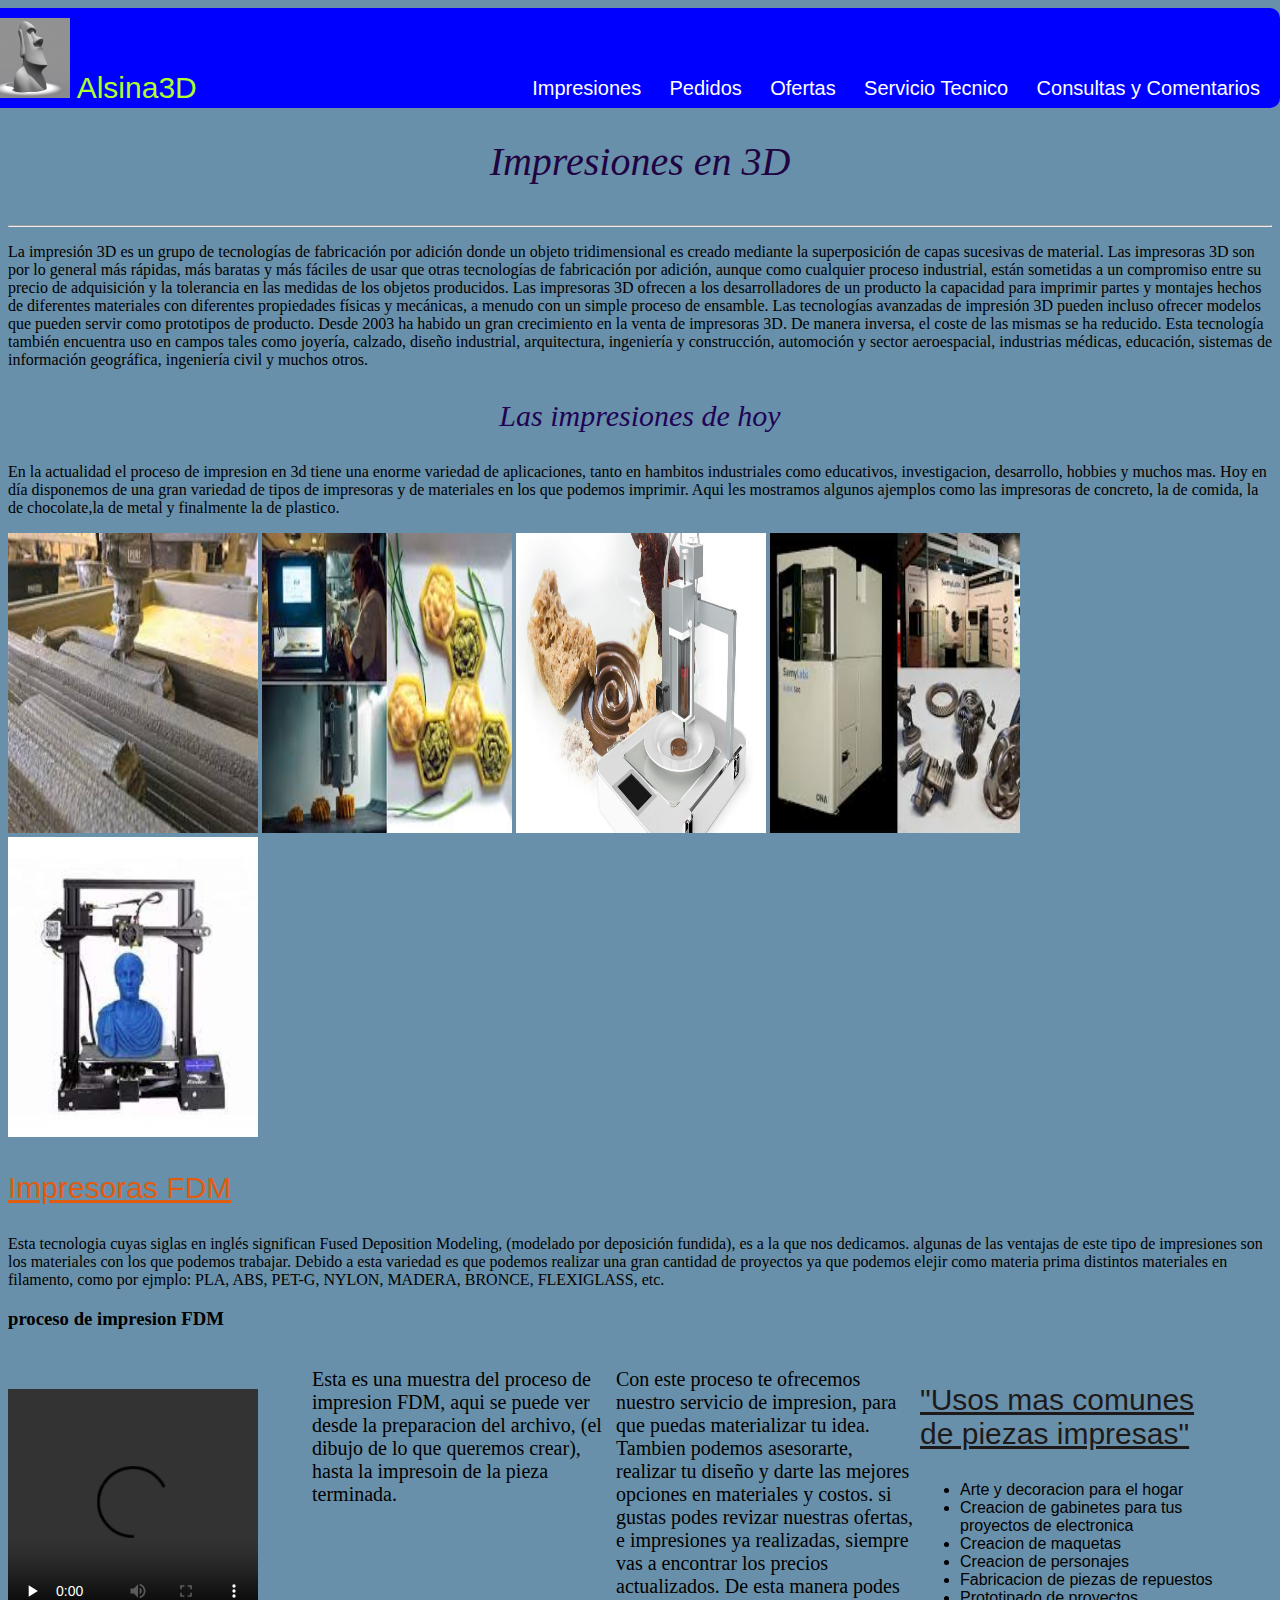
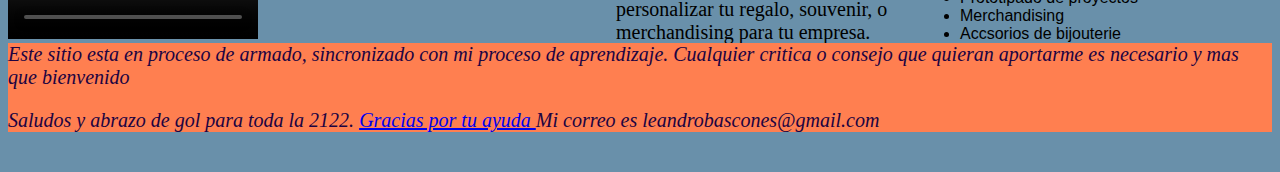
<file: index.html>
<!DOCTYPE html>
<html lang="en">
<head>
    <meta charset="UTF-8">
    <meta http-equiv="X-UA-Compatible" content="IE=edge">
    <meta name="viewport" content="width=device-width, initial-scale=1.0">
    <title>Alsina3D</title>
    <link rel="stylesheet" href="css/Estilos.css" />
</head>
<body>
 
    <header class="navegador">
       
        <a href="index.html"><img src="img/logo.jpg" width="80" height="80" alt="era el logo:("/> </a>  Alsina3D                                 
        <ul class="navegador">
            <li> 
                <a href="impresiones.html">Impresiones</a> 
            </li>
            <li>
                <a href="pedidos.html">Pedidos</a>
            </li>
            <li>
                <a href="ofertas.html">Ofertas</a>
            </li>
            <li>
                <a href="stecnico.html">Servicio Tecnico</a>
            </li>
            <li>
                <a href="cyc.html"> Consultas y Comentarios</a>
            </li>
        </ul>
    </header>
    
    <main>
        <section>
            <br> 
            <br>
            <br>
            <br>
            <br>
            <p class="titulo"> Impresiones en 3D</p>
            <hr>
            <p>La impresión 3D es un grupo de tecnologías de fabricación por adición donde un objeto tridimensional es creado mediante la superposición de capas sucesivas de material. Las impresoras 3D son por lo general más rápidas, más baratas y más fáciles de usar que otras tecnologías de fabricación por adición, aunque como cualquier proceso industrial, están sometidas a un compromiso entre su precio de adquisición y la tolerancia en las medidas de los objetos producidos. Las impresoras 3D ofrecen a los desarrolladores de un producto la capacidad para imprimir partes y montajes hechos de diferentes materiales con diferentes propiedades físicas y mecánicas, a menudo con un simple proceso de ensamble. Las tecnologías avanzadas de impresión 3D pueden incluso ofrecer modelos que pueden servir como prototipos de producto.

            Desde 2003 ha habido un gran crecimiento en la venta de impresoras 3D. De manera inversa, el coste de las mismas se ha reducido. Esta tecnología también encuentra uso en campos tales como joyería, calzado, diseño industrial, arquitectura, ingeniería y construcción, automoción y sector aeroespacial, industrias médicas, educación, sistemas de información geográfica, ingeniería civil y muchos otros.
            </p>
        </section>
        <article>
            <p class="subtitulo1"> Las impresiones de hoy</p>
            <p>En la actualidad el proceso de impresion en 3d tiene una enorme variedad de aplicaciones, tanto en hambitos industriales como educativos, investigacion, desarrollo, hobbies y muchos mas. Hoy en día disponemos de una gran variedad de tipos de impresoras y de materiales en los que podemos imprimir. Aqui les mostramos algunos ajemplos como las impresoras de concreto, la de comida, la de chocolate,la de metal y finalmente la de plastico. </p>
            <span>
                <img src="img/concreto.jpg" alt="Impresora de concreto">
                <img src="img/comida.jpg" alt="imagen aleatoria">
                <img src="img/Chocolate.jpg" alt="imagen aleatoria">
                <img src="img/metal.jpg" alt="Impresora de concreto">
                <img src="img/impresora.jpg" alt="imagen aleatoria">
                
            </span>
        </article>
        <section>
            <p class="subtitulo2">Impresoras FDM</p>
            <p>Esta tecnologia cuyas siglas en inglés significan Fused Deposition Modeling, (modelado por deposición fundida), es a la que nos dedicamos.
              algunas de las ventajas de este tipo de impresiones son los materiales con los que podemos trabajar. Debido a esta variedad es que podemos realizar una gran cantidad de proyectos ya que podemos elejir como materia prima distintos materiales en filamento, como por ejmplo: PLA, ABS, PET-G, NYLON, MADERA, BRONCE, FLEXIGLASS, etc.
            </p>  
           
       
        </section>
        <h3>proceso de impresion FDM</h3>
        <article>
        <div><video class= "video" src="video/videoplayback.mp4" preload="none" controls></video></div>
        <div><p>Esta es una muestra del proceso de impresion FDM, aqui se puede ver desde la preparacion del archivo, (el dibujo de lo que queremos crear), hasta la impresoin de la pieza terminada.
            <br> 
            <br>
            <br>
            <br> 
            <br>
            <br>
            <br>
            </p>
        </div>
         <div> <p>Con este proceso te ofrecemos nuestro servicio de impresion, para que puedas materializar tu idea. Tambien podemos asesorarte, realizar tu diseño y darte las mejores opciones en materiales y costos. si gustas podes revizar nuestras ofertas, e impresiones ya realizadas, siempre vas a encontrar los precios actualizados. De esta manera podes personalizar tu regalo, souvenir, o merchandising para tu empresa. </p>  </div>
        <div> 
            <p class="subtitulo3"> "Usos mas comunes de piezas impresas"</p>
            <ul>
                <li>Arte y decoracion para el hogar</li>
                <li>Creacion de gabinetes para tus proyectos de electronica</li>
                <li>Creacion de maquetas</li>
                <li>Creacion de personajes</li>
                <li>Fabricacion de piezas de repuestos</li>
                <li>Prototipado de proyectos</li>
                <li>Merchandising</li>
                <li>Accsorios de bijouterie</li>
                
            </ul>
        </div>
       
        </article>
    </main>
    
    <footer>
        <p>Este sitio esta en proceso de armado, sincronizado con mi proceso de aprendizaje.
        Cualquier critica o consejo que quieran aportarme es necesario y mas que bienvenido</p>
        <p>Saludos y abrazo de gol para toda la 2122.
        <a href="mailto:leandrobascones@gmail.com"> Gracias por tu ayuda </a> Mi correo es leandrobascones@gmail.com</p>

    </footer>

</body>
</html>
</file>
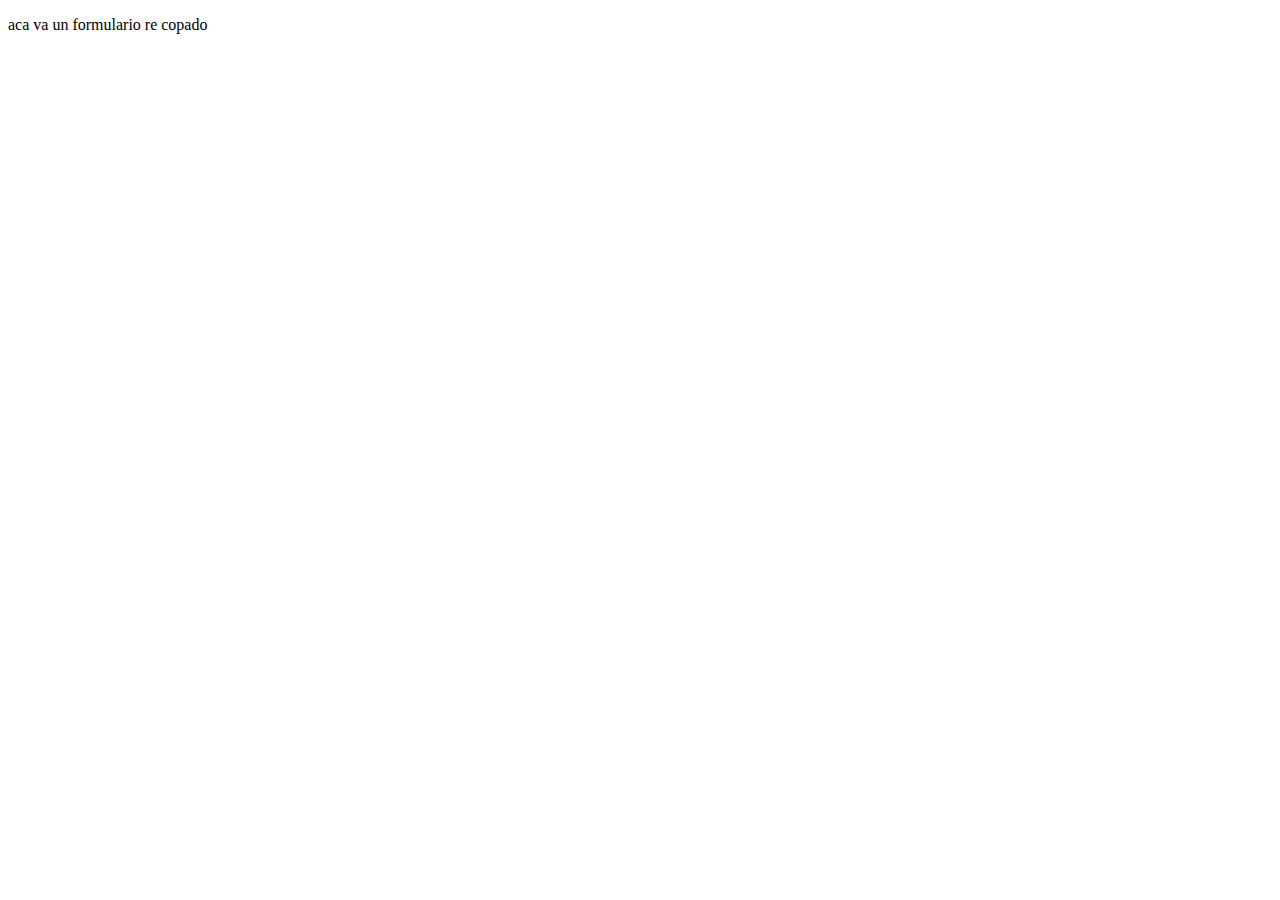
<file: cyc.html>
<!DOCTYPE html>
<html lang="en">
<head>
    <meta charset="UTF-8">
    <meta http-equiv="X-UA-Compatible" content="IE=edge">
    <meta name="viewport" content="width=device-width, initial-scale=1.0">
    <title>Document</title>
</head>
<body>
    <p>aca va un formulario re copado</p>
</body>
</html>
</file>
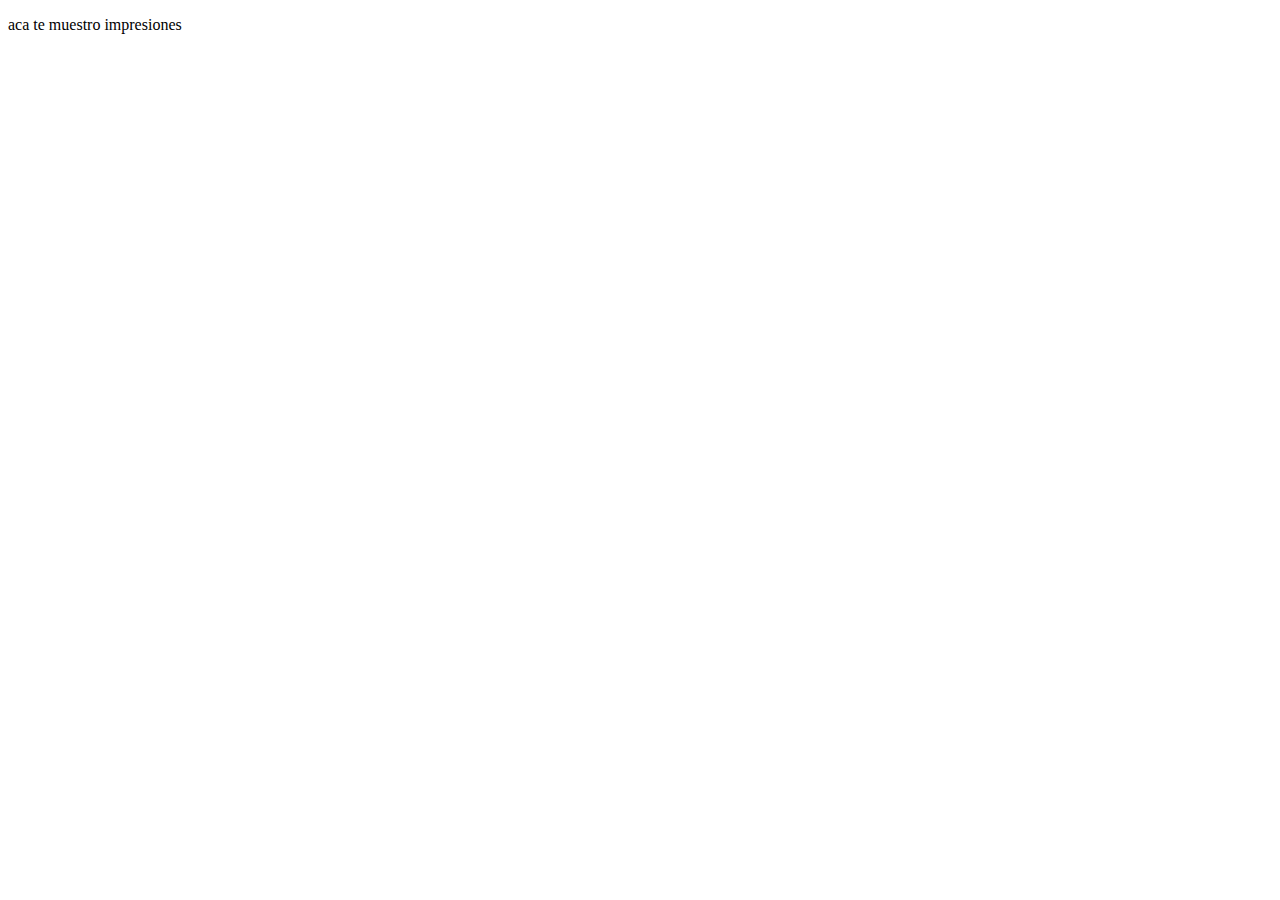
<file: impresiones.html>
<!DOCTYPE html>
<html lang="en">
<head>
    <meta charset="UTF-8">
    <meta http-equiv="X-UA-Compatible" content="IE=edge">
    <meta name="viewport" content="width=device-width, initial-scale=1.0">
    <title>Document</title>
</head>
<body>
    <p>aca te muestro impresiones</p>
</body>
</html>
</file>
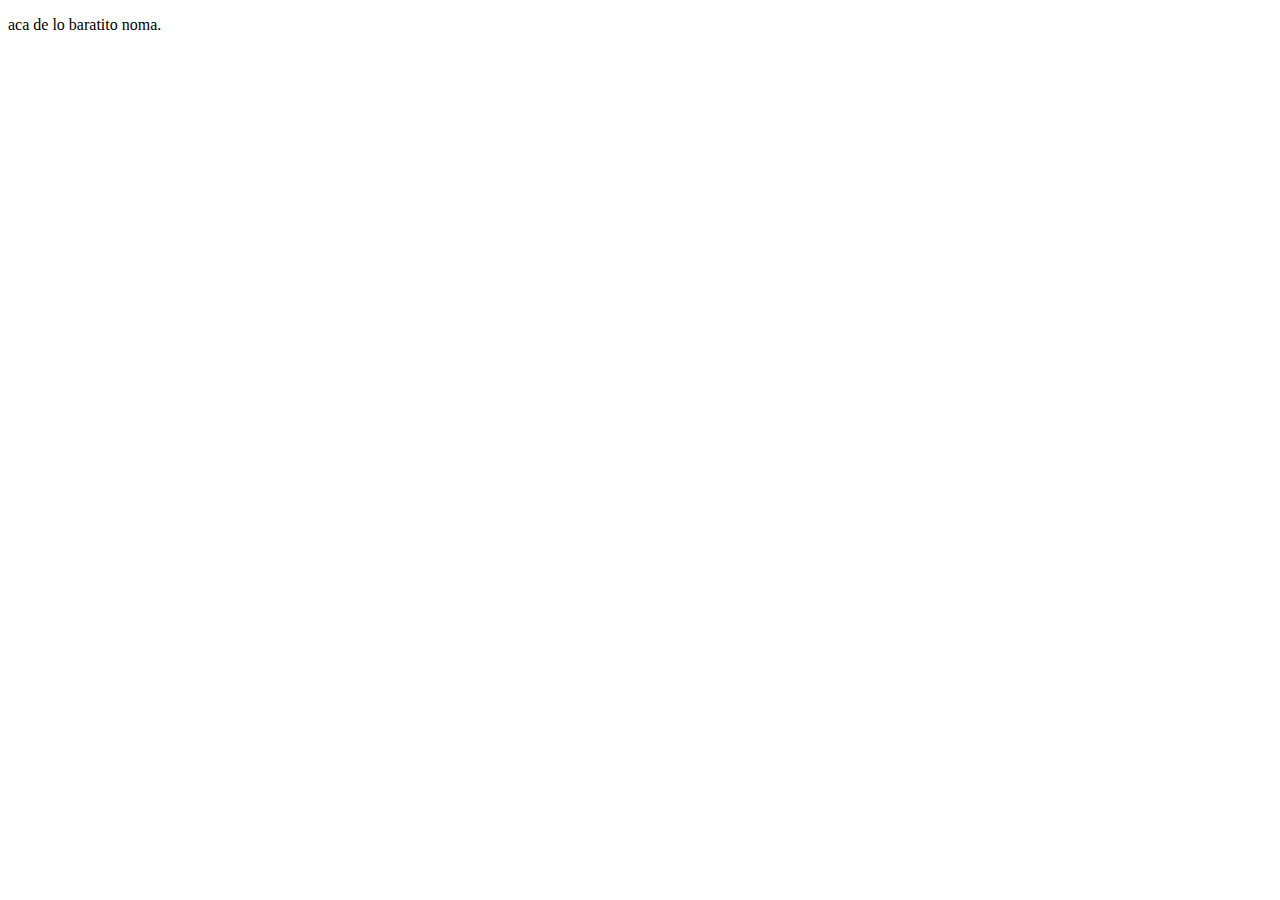
<file: ofertas.html>
<!DOCTYPE html>
<html lang="en">
<head>
    <meta charset="UTF-8">
    <meta http-equiv="X-UA-Compatible" content="IE=edge">
    <meta name="viewport" content="width=device-width, initial-scale=1.0">
    <title>Document</title>
</head>
<body>
    <p>aca de lo baratito noma.</p>
</body>
</html>
</file>
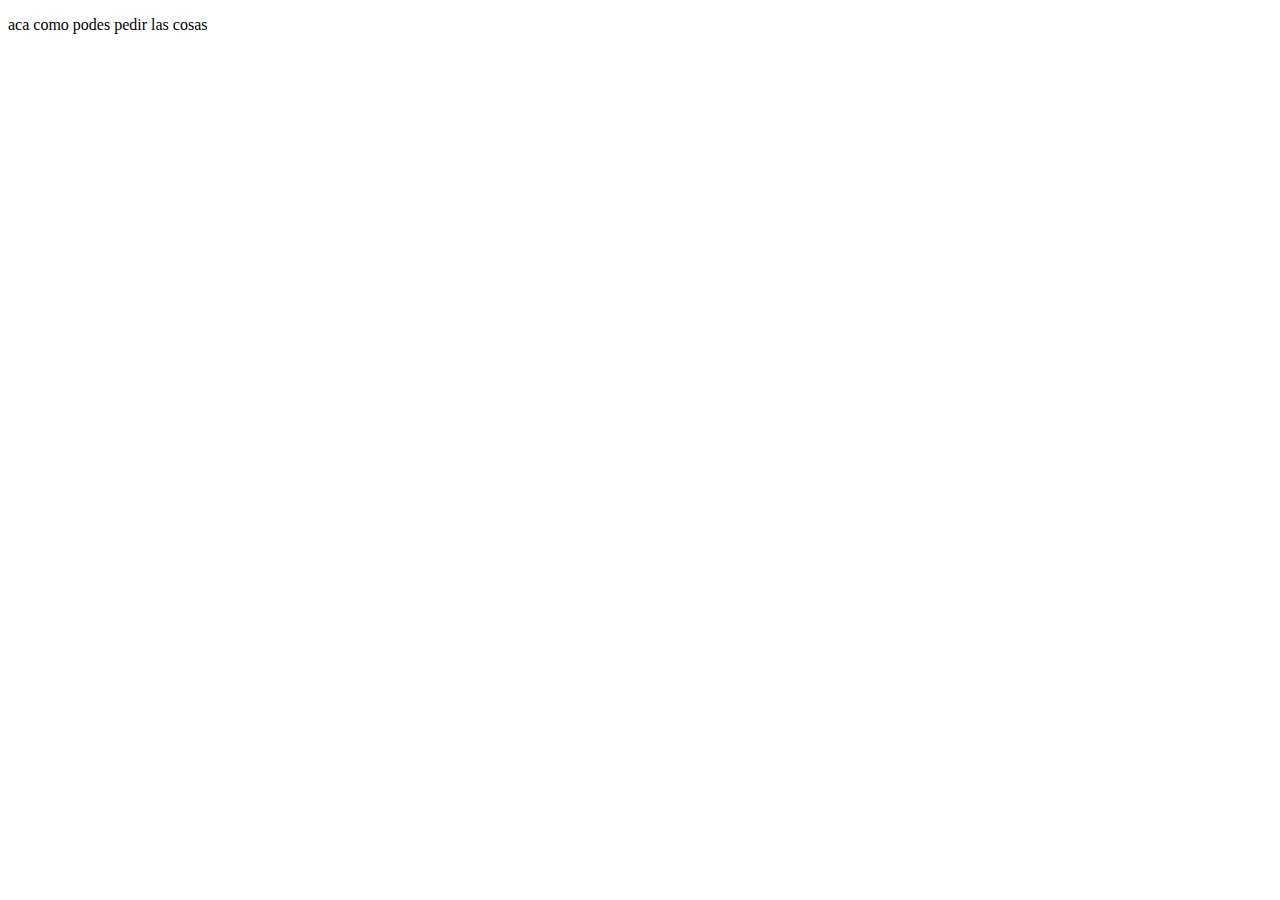
<file: pedidos.html>
<!DOCTYPE html>
<html lang="en">
<head>
    <meta charset="UTF-8">
    <meta http-equiv="X-UA-Compatible" content="IE=edge">
    <meta name="viewport" content="width=device-width, initial-scale=1.0">
    <title>Document</title>
</head>
<body>
    <p>aca como podes pedir las cosas</p>
</body>
</html>
</file>
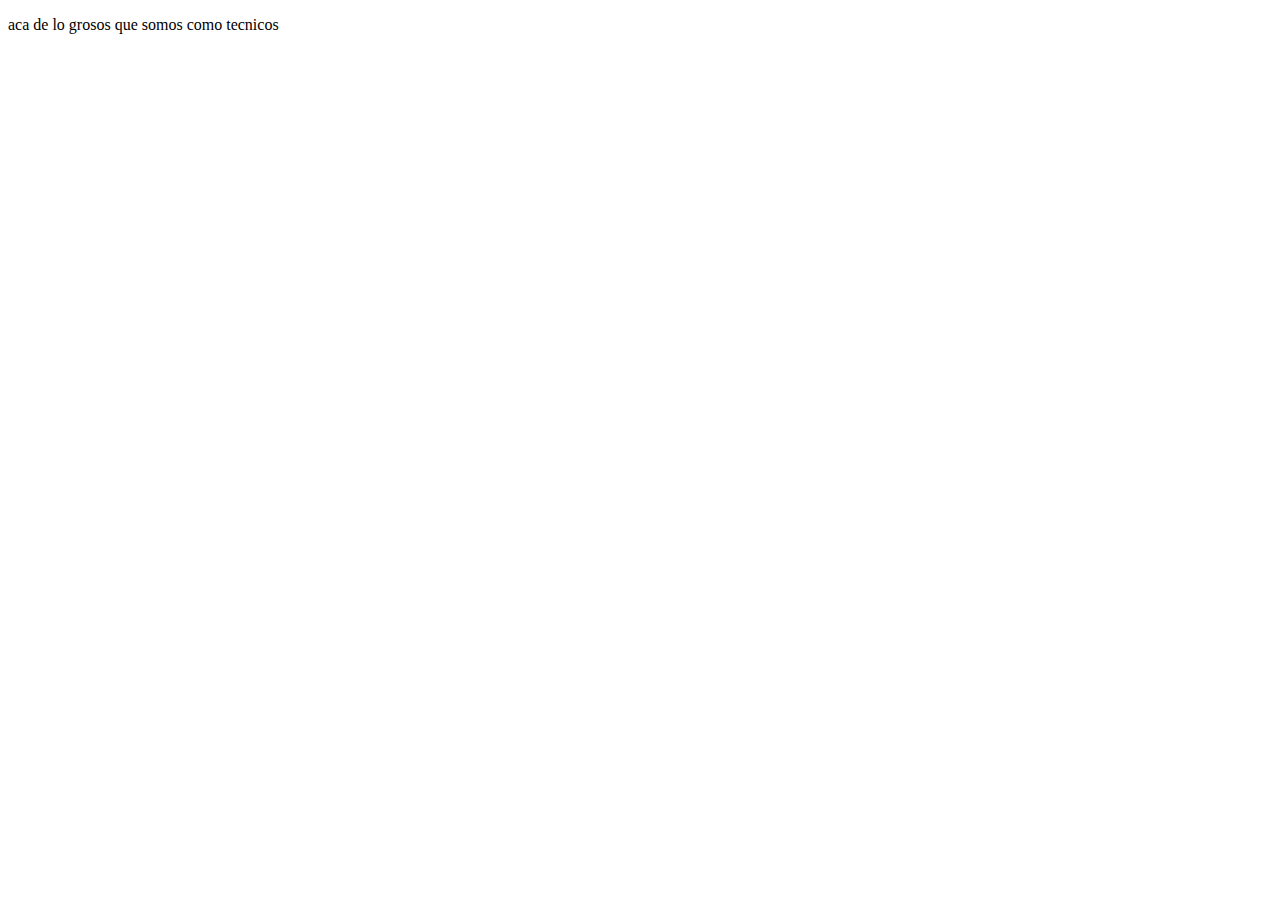
<file: stecnico.html>
<!DOCTYPE html>
<html lang="en">
<head>
    <meta charset="UTF-8">
    <meta http-equiv="X-UA-Compatible" content="IE=edge">
    <meta name="viewport" content="width=device-width, initial-scale=1.0">
    <title>Document</title>
</head>
<body>
    <p>aca de lo grosos que somos como tecnicos</p>
</body>
</html>
</file>
<file: css/Estilos.css>
h1 {
    /*Ver tema de colores*/
    color: whitesmoke;
  } /*como se ve es un
     elemento en bloque*/
.fondo-azul {
    background-color: blue;
}
.fondo-gris {
    background-color: gray
}
.color-texto-blanco {
    color: white;
}
.navegador {
    position: absolute;
    right: 0;
    list-style: none;
    display: inline-block;
    font-size: 30px;
    color:greenyellow;
    font-family:'Franklin Gothic Medium', 'Arial Narrow', Arial, sans-serif;
}
html {
    background-color: #6990aa;
    box-sizing: border-box;
}
.navegador li {
    display: inline-block;
    margin-right: 20px;
    margin-top: 20px;
}
.navegador li a{
    text-decoration: none;
    color: white;
    padding: auto;
    font-size: 20px;
}


header {

    position:relative ;
    width: 100%;
    background-color: blue;
    height: 80px;
    border-radius: 10px;   
    padding: 10px;
    display: inline-block;
}

.navegador1{

    display: inline-block;
}
.titulo{
font-size: 40px;
font-family: 'Times New Roman', Times, serif;
font-style: italic;
color:#200341;
text-align: center;
}
.subtitulo1{
    font-size: 30px;
font-family: 'Times New Roman', Times, serif;
font-style: italic;
color:rgb(31, 3, 85);
text-align: center;
}
span img{
    width: 250px;
    height: 300px;
}
.subtitulo2{
    font-size: 30px;
    font-family: 'Franklin Gothic Medium', 'Arial Narrow', Arial, sans-serif;
    font-style:unset;
    color:#df5c10;
    text-align: left;
    text-decoration: underline;
    
}
.video{
    width: 250px;
    height: 250px;
    text-align: center;    
} 

div{
    width: 300px;
    height: 250px;
    display: inline-block;
}
footer{

    background-color: coral;
    border-style: 10px;
    position:relative;
    bottom: 20px;
}
footer p{
    font-size: 20px;
    font-family: Georgia, 'Times New Roman', Times, serif;
    font-style:oblique;
    color:#200341;
}

div p{
    font-size: 20px;


}
.subtitulo3{
    font-size: 30px;
    font-family: 'Franklin Gothic Medium', 'Arial Narrow', Arial, sans-serif;
    font-style:unset;
    color:#1d1a19;
    text-align: left;
    text-decoration: underline;
}
div li{
    font-family:Arial, Helvetica, sans-serif
    
}
</file>
